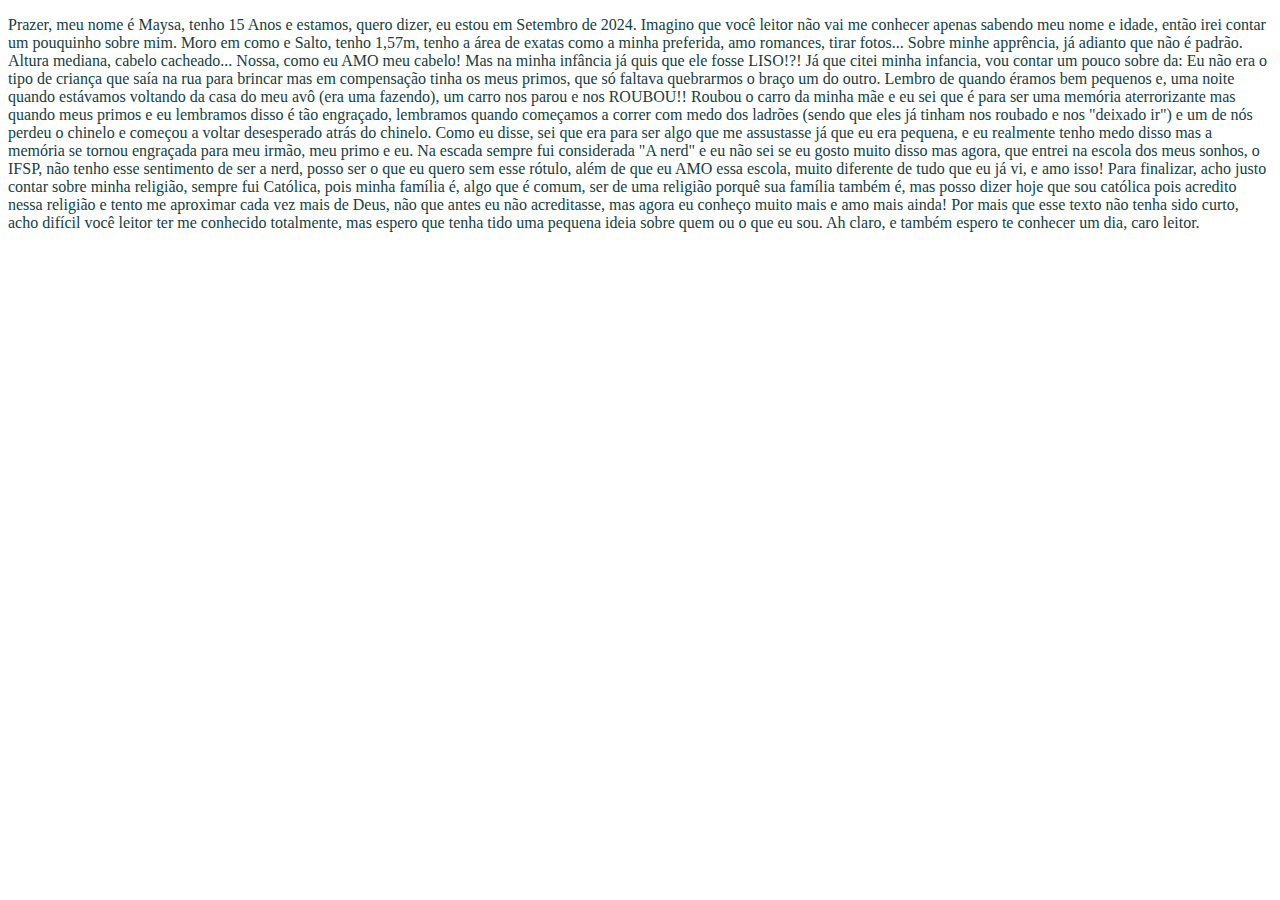
<file: sobre.html>
<!DOCTYPE html>
<html lang="en">
<head>
    <meta charset="UTF-8">
    <meta name="viewport" content="width=device-width, initial-scale=1.0">
    <title>Document</title>
</head>
<body>
    <P><font color="154042">Prazer, meu nome é Maysa, tenho 15 Anos e estamos, quero dizer, eu estou em Setembro de 2024. Imagino que você leitor não vai me conhecer apenas sabendo meu nome  e idade, então irei contar um pouquinho sobre mim. Moro em como e Salto, tenho 1,57m, tenho a área de exatas como a minha preferida, amo romances, tirar fotos...
Sobre minhe apprência, já adianto que não é padrão. Altura mediana, cabelo cacheado... Nossa, como eu AMO meu cabelo! Mas na minha infância já quis que ele fosse LISO!?!
Já que citei minha infancia, vou contar um pouco sobre da: Eu não era o tipo de criança que saía na rua para brincar mas em compensação tinha os meus primos, que só faltava quebrarmos o braço um do outro. Lembro de quando éramos bem pequenos e, uma noite quando estávamos voltando da casa do meu avô (era uma fazendo), um carro nos parou e nos ROUBOU!! Roubou o carro da minha mãe e eu sei que é para ser uma memória aterrorizante mas quando meus primos e eu lembramos disso é tão engraçado, lembramos quando começamos a correr com medo dos ladrões (sendo que eles já tinham nos roubado e nos "deixado ir") e um de nós perdeu o chinelo e começou a voltar desesperado atrás do chinelo. Como eu disse, sei que era para ser algo que me assustasse já que eu era pequena, e eu realmente tenho medo disso mas a memória se tornou engraçada para meu irmão, meu primo e eu.
Na escada sempre fui considerada "A nerd" e eu não sei se eu gosto muito disso mas agora, que entrei na escola dos meus sonhos, o IFSP, não tenho esse sentimento de ser a nerd, posso ser o que eu quero sem esse rótulo, além de que eu AMO essa escola, muito diferente de tudo que eu já vi, e amo isso! 
Para finalizar, acho justo contar sobre minha religião, sempre fui Católica, pois minha família é, algo que é comum, ser de uma religião porquê sua família também é, mas posso dizer hoje que sou católica pois acredito nessa religião e tento me aproximar cada vez mais de Deus, não que antes eu não acreditasse, mas agora eu conheço muito mais e amo mais ainda! 
Por mais que esse texto não tenha sido curto, acho difícil você leitor ter me conhecido totalmente, mas espero que tenha tido uma pequena ideia sobre quem ou o que eu sou. Ah claro, e também espero te conhecer um dia, caro leitor.</font></P>
</body>
</html>
</file>
